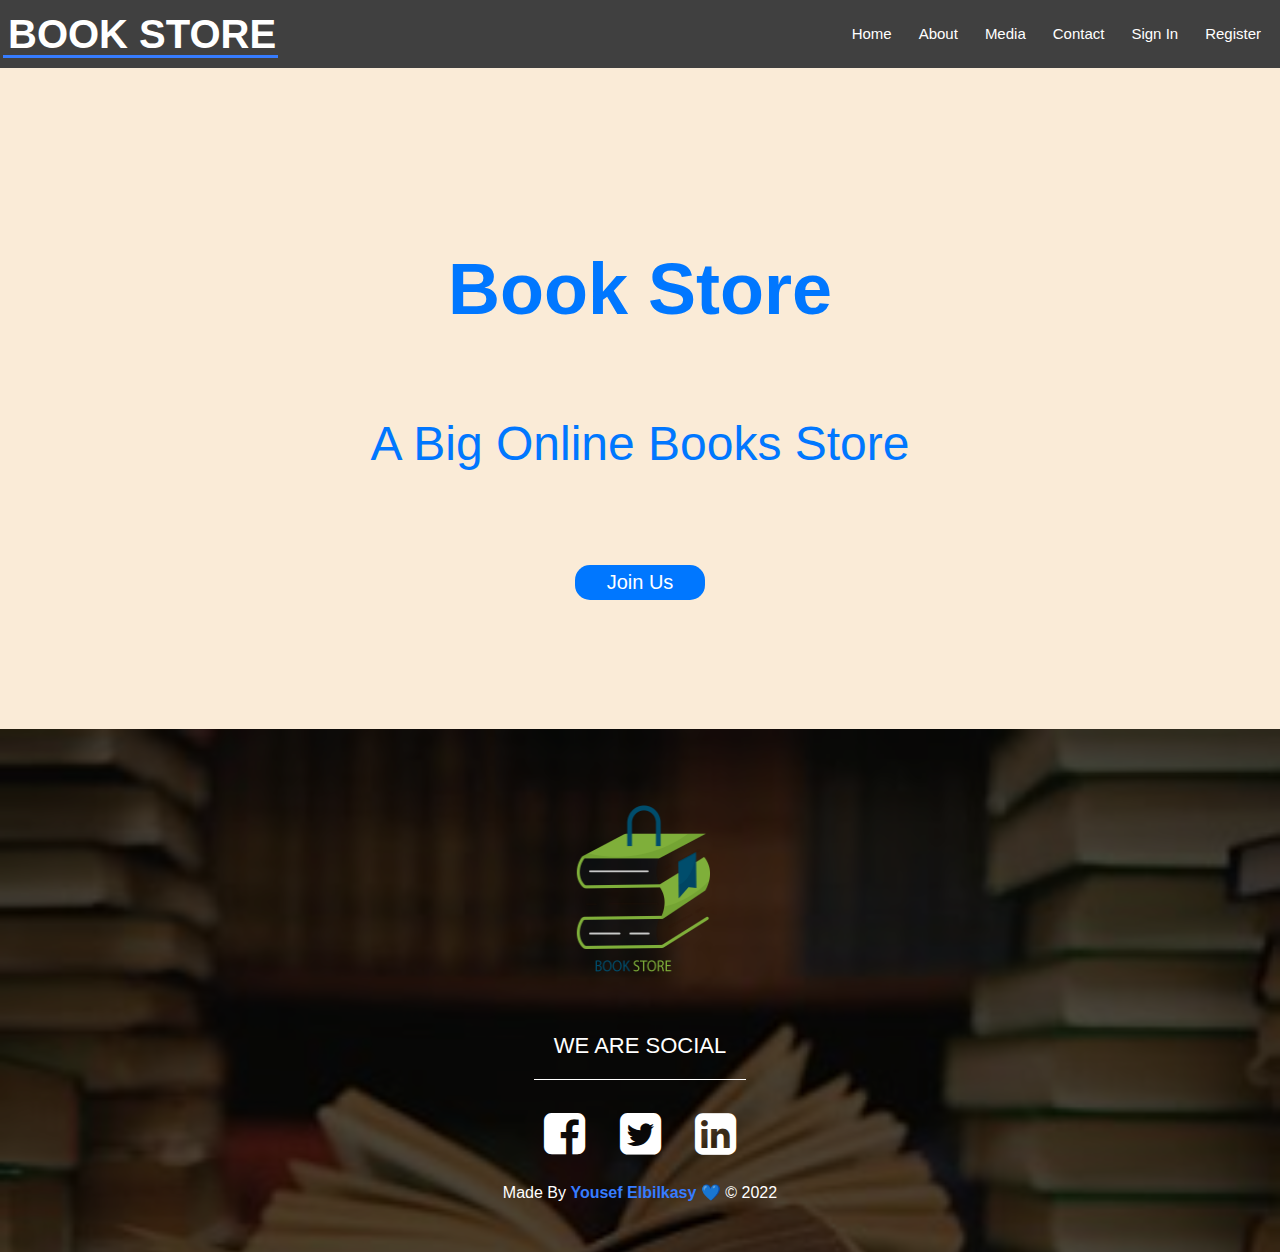
<file: index.html>
<!DOCTYPE html>
<html lang="en">

<head>
    <meta charset="UTF-8">
    <meta http-equiv="X-UA-Compatible" content="IE=edge">
    <meta name="viewport" content="width=device-width, initial-scale=1.0">
    <link href="CSS/Master.css" rel="stylesheet">
    <link rel="stylesheet" href="https://cdnjs.cloudflare.com/ajax/libs/font-awesome/4.7.0/css/font-awesome.min.css">
    <title>Welcome to Book Store</title>
    <link rel="icon" href="imgs/logo copy.png">
</head>

<body class="welcome-body">
    <!-- Start Navbar -->

    <nav>
        <a href="index.html" class="brand">Book Store</a>
        <a href="Home.html">Home</a>
        <a href="About.html">About</a>
        <a href="media.html">Media</a>
        <a href="Contact.html">Contact</a>
        <a href="Sign In.html">Sign In</a>
        <a href="Register.html">Register</a>
    </nav>

    <!-- End Navbar -->
    <p class="welcome-brand">Book Store</p><br><br>
    <p class="welcome-description">A Big Online Books Store</p><br><br>
    <div class="welcome-content">
        <a href="Sign In.html"><input type="button" value="Join Us"
                class="join-us"></a><br><br><br><br><br><br><br><br><br>
    </div>

    <!-- Start Footer -->

    <div class="footer">
        <div class="container">
            <img decoding="async" src="imgs/logo copy.png" alt="Logo" />
            <p>We Are Social</p>
            <div class="social-icons">
                <a href="https://www.facebook.com/"><i class="fa fa-facebook-square"
                        style="font-size:48px;color:#fff"></i></a>
                <a href="https://www.twitter.com/"><i class="fa fa-twitter-square"
                        style="font-size:48px;color:#fff"></i></a>
                <a href="https://www.linkedin.com/"><i class="fa fa-linkedin-square"
                        style="font-size:48px;color: #fff;"></i></a>
            </div>
            <p class="copyright">Made By <span><a href="info.html">Yousef Elbilkasy 💙</a></span> &copy; 2022</p>
        </div>
    </div>

    <!-- End Footer -->
</body>

</html>
</file>
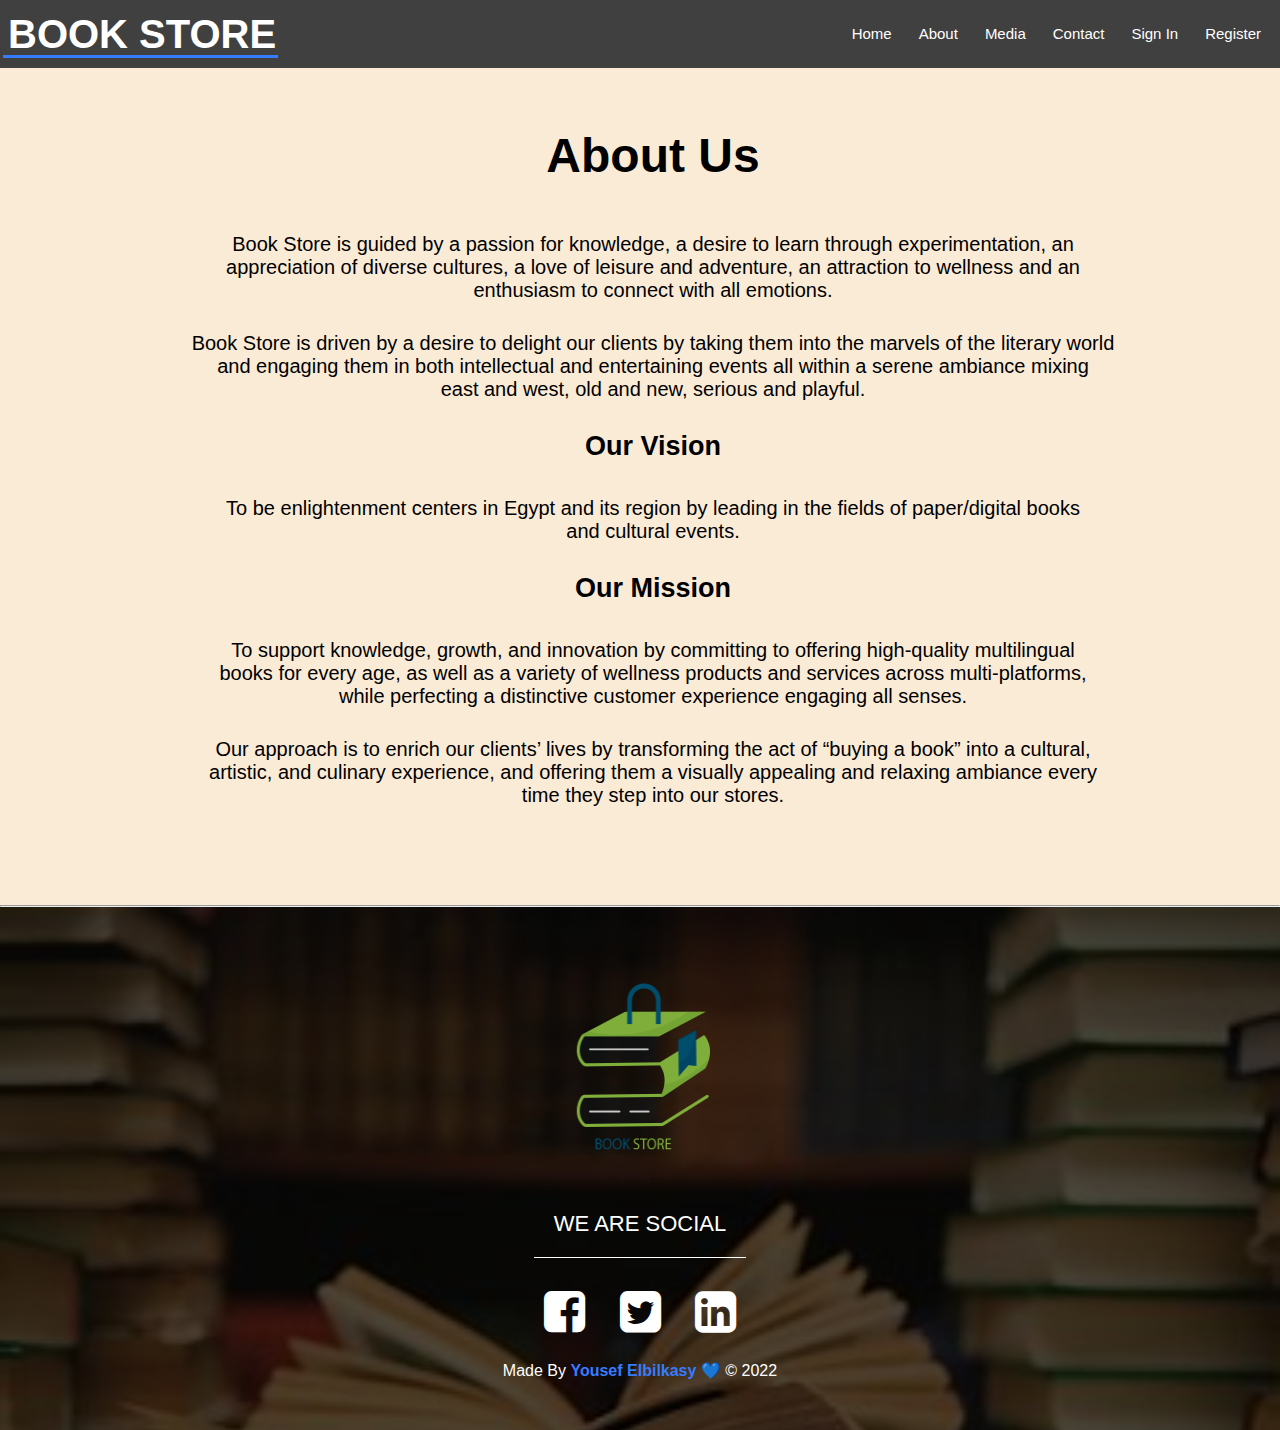
<file: About.html>
<!DOCTYPE html>
<html lang="en">

<head>
    <meta charset="UTF-8">
    <meta http-equiv="X-UA-Compatible" content="IE=edge">
    <meta name="viewport" content="width=device-width, initial-scale=1.0">
    <title>About - Book Store</title>
    <link href="CSS/Master.css" rel="stylesheet">
    <link rel="stylesheet" href="https://cdnjs.cloudflare.com/ajax/libs/font-awesome/4.7.0/css/font-awesome.min.css">
    <link rel="icon" href="imgs/logo copy.png">
</head>

<body>

    <!-- Start Navbar -->

    <nav>
        <a href="index.html" class="brand">Book Store</a>
        <a href="Home.html">Home</a>
        <a href="About.html">About</a>
        <a href="media.html">Media</a>
        <a href="Contact.html">Contact</a>
        <a href="Sign In.html">Sign In</a>
        <a href="Register.html">Register</a>
    </nav>

    <!-- End Navbar -->

    <div class="container-about">
        <h1 class="haed-about">About Us</h1>
        <p class="p-about">Book Store is guided by a passion for knowledge, a desire to learn through experimentation,
            an<br> appreciation of diverse cultures, a love of leisure and adventure,
            an attraction to wellness and an<br> enthusiasm to connect with all emotions.</p>
        <p class="p-about">Book Store is driven by a desire to delight our clients by taking them into the marvels of
            the literary
            world<br>
            and engaging them in both intellectual and entertaining events all within a serene ambiance mixing<br>
            east and west, old and new, serious and playful.</p>
        <p class="subtitle">Our Vision</p>
        <p class="p-about">To be enlightenment centers in Egypt and its region by leading in the fields of paper/digital
            books<br>
            and cultural events.</p>
        <p class="subtitle">Our Mission</p>
        <p class="p-about">To support knowledge, growth, and innovation by committing to offering high-quality
            multilingual<br>
            books for every age, as well as a variety of wellness products and services across multi-platforms,<br>
            while perfecting a distinctive customer experience engaging all senses.</p>
        <p class="p-about" style="margin-bottom:50px ;">Our approach is to enrich our clients’ lives by transforming the
            act of “buying a book” into
            a cultural,<br>
            artistic, and culinary experience, and offering them a visually appealing and relaxing ambiance every<br>
            time they step into our stores.</p>
    </div>
    <br>
    <hr>

    <!-- Start Footer -->

    <div class="footer">
        <div class="container">
            <img decoding="async" src="imgs/logo copy.png" alt="Logo" />
            <p>We Are Social</p>
            <div class="social-icons">
                <a href="#"><i class="fa fa-facebook-square"
                        style="font-size:48px;color:#fff"></i></a>
                <a href="#"><i class="fa fa-twitter-square"
                        style="font-size:48px;color:#fff"></i></a>
                <a href="#"><i class="fa fa-linkedin-square"
                        style="font-size:48px;color: #fff;"></i></a>
            </div>
            <p class="copyright">Made By <span><a href="info.html">Yousef Elbilkasy 💙</a></span> &copy; 2022</p>
        </div>
    </div>

    <!-- End Footer -->

</body>

</html>
</file>
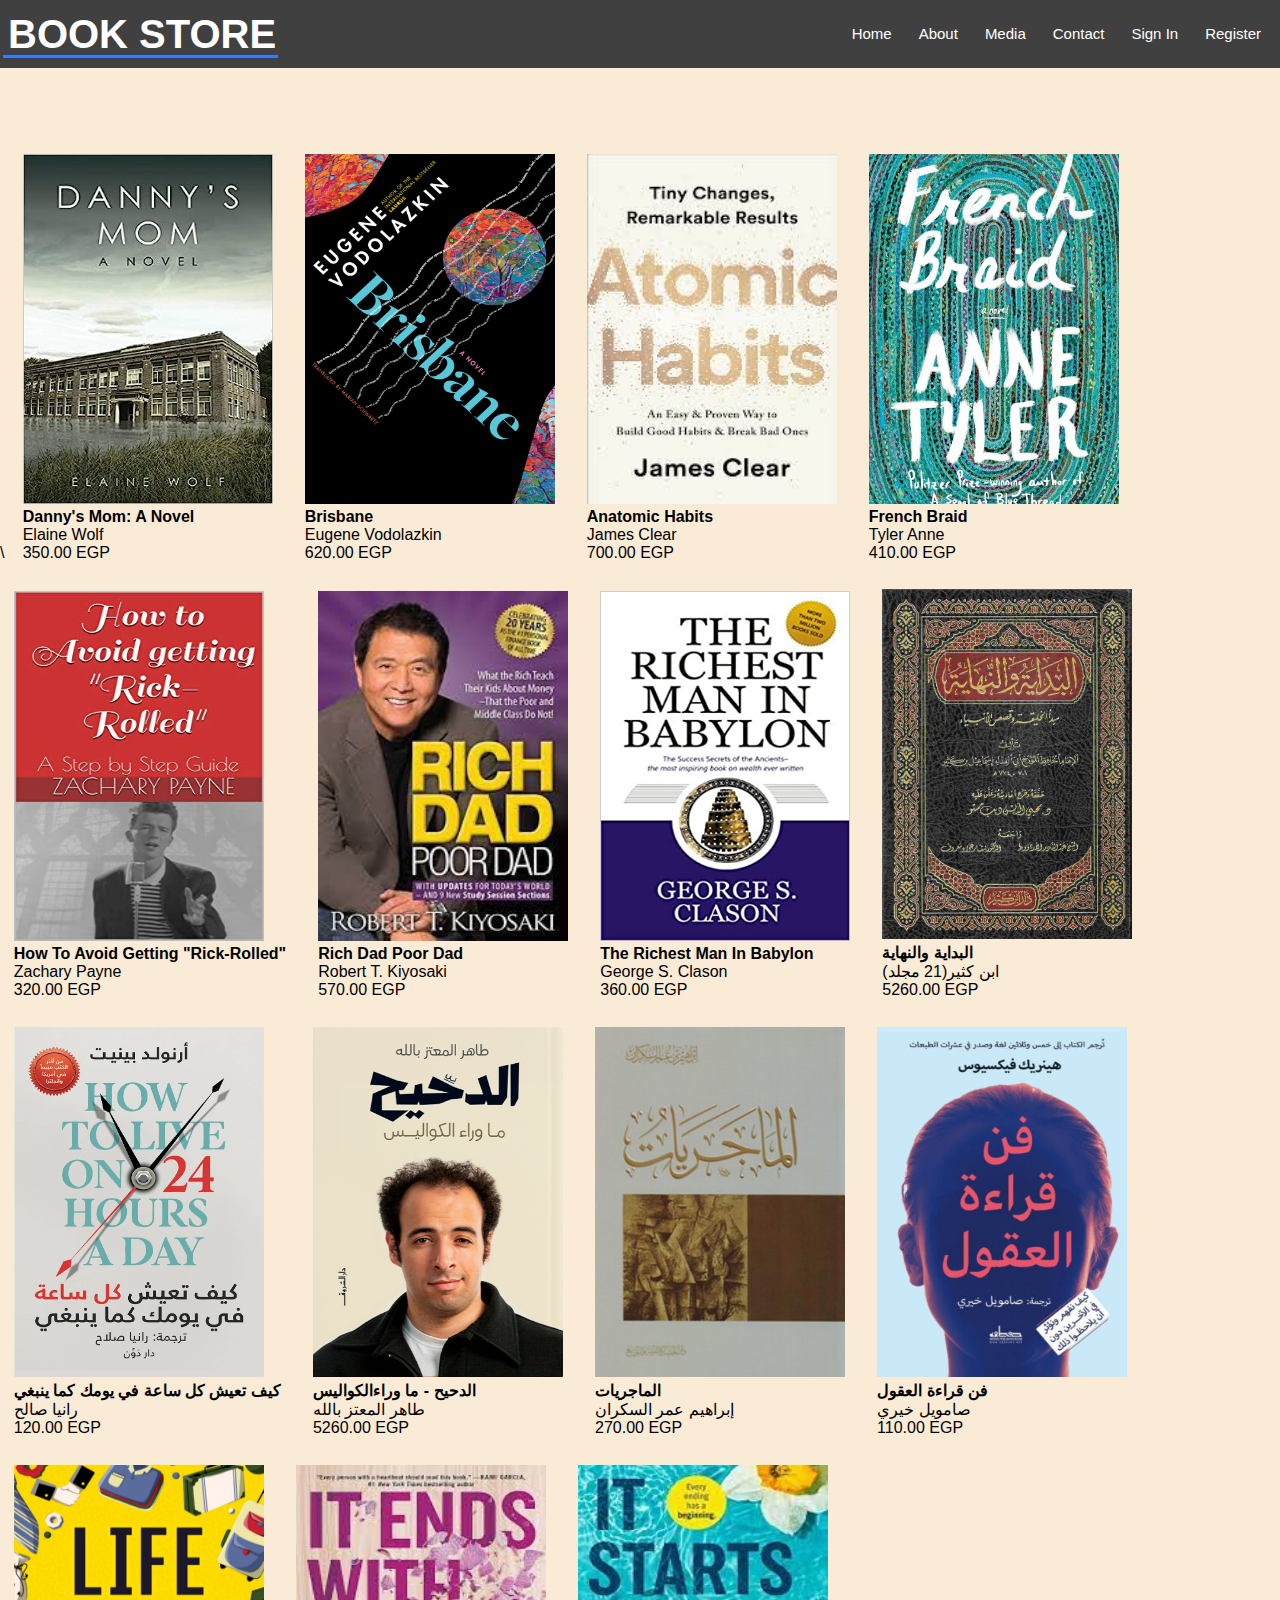
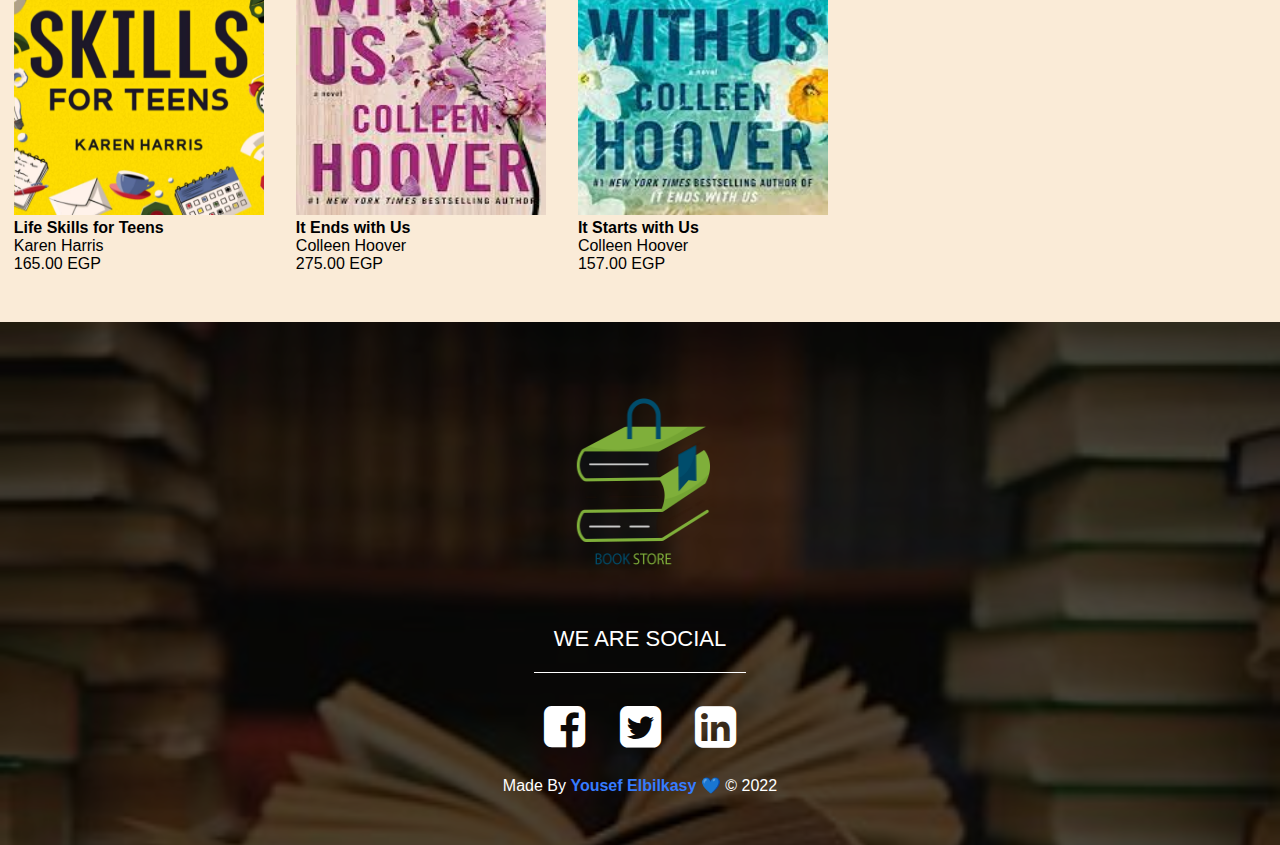
<file: Home.html>
<!DOCTYPE html>
<html>

<head>
    <title>Book Store</title>
    <link href="CSS/Master.css" rel="stylesheet">
    <link rel="stylesheet" href="https://cdnjs.cloudflare.com/ajax/libs/font-awesome/4.7.0/css/font-awesome.min.css">
    <link rel="icon" href="imgs/logo copy.png">
    <meta charset="UTF-8">
</head>

<body>
    <!-- Start Navbar -->
    <nav>
        <a href="index.html" class="brand">Book Store</a>
        <a href="Home.html">Home</a>
        <a href="About.html">About</a>
        <a href="media.html">Media</a>
        <a href="Contact.html">Contact</a>
        <a href="Sign In.html">Sign In</a>
        <a href="Register.html">Register</a>
    </nav>
    <!-- End Navbar -->
    <br><br>
    <br><br>

    <!-- <header>
        <h1>Book Store</h1>
        <p>Hello, in <b>Book Store</b></p>
    </header> -->

    <!-- Start Slide Show -->
    <!-- <div class="slider-frame">
        <div class="slide-images">
            <div class="img-container">
                <img src="imgs/slider/1.jpg">
            </div>
            <div class="img-container">
                <img src="imgs/slider/2.jpg">
            </div>
            <div class="img-container">
                <img src="imgs/slider/1.jpg">
            </div>
        </div>
    </div> -->
    <!-- <div class="slidershow middle">
        <div class="slides">
            <input type="radio" name="r" id="r1" checked>
            <input type="radio" name="r" id="r2">
            <input type="radio" name="r" id="r3">
            <input type="radio" name="r" id="r4">
            <input type="radio" name="r" id="r5">
            <div class="slide s1">
                <img src="imgs/slider/1.jpg">
            </div>
            <div class="slide">
                <img src="imgs/slider/2.jpg">
            </div>
            <div class="slide">
                <img src="imgs/slider/3.jpg">
            </div>
            <div class="slide">
                <img src="imgs/slider/6.jpg">
            </div>
            <div class="slide">
                <img src="imgs/slider/5.jpg">
            </div>
        </div>
    </div>

    <div class="navigation">
        <label for="r1" class="bar"></label>
        <label for="r2" class="bar"></label>
        <label for="r3" class="bar"></label>
        <label for="r4" class="bar"></label>
        <label for="r5" class="bar"></label>
    </div> -->
    <!-- Start Slide Show -->

    <!-- Start content -->\
    <div class="book">
        <img src="imgs/A Train To Moscow.jpg" width="250" height="350">
        <br>
        <p><b>Danny's Mom: A Novel</b></p>
        <p>Elaine Wolf</p>
        <p>350.00 EGP</p>
    </div>
    <div class="book">
        <img src="imgs/brisbane.jpg" width="250" height="350">
        <br>
        <p><b>Brisbane</b></p>
        <p>Eugene Vodolazkin</p>
        <p>620.00 EGP</p>
    </div>
    <div class="book">
        <img src="imgs/download.jpg" width="250" height="350">
        <br>
        <p><b>Anatomic Habits</b></p>
        <p>James Clear</p>
        <p>700.00 EGP</p>
    </div>
    <div class="book">
        <img src="imgs/french braid.jpg" width="250" height="350">
        <br>
        <p><b>French Braid</b></p>
        <p>Tyler Anne</p>
        <p>410.00 EGP</p>
    </div>
    <div class="book">
        <img src="imgs/how to avoid getting.jpg" width="250" height="350">
        <br>
        <p><b>How To Avoid Getting "Rick-Rolled"</b></p>
        <p>Zachary Payne</p>
        <p>320.00 EGP</p>
    </div>
    <div class="book">
        <img src="imgs/rich dad poor dad.jpg" width="250" height="350">
        <br>
        <p><b>Rich Dad Poor Dad</b></p>
        <P>Robert T. Kiyosaki</P>
        <p>570.00 EGP</p>
    </div>
    <div class="book">
        <img src="imgs/the richest man in babylon.jpg" width="250" height="350">
        <br>
        <p><b>The Richest Man In Babylon</b></p>
        <p>George S. Clason</p>
        <p>360.00 EGP</p>
    </div>
    <div class="book">
        <img src="imgs/البداية-والنهاية-.jpg" width="250" height="350">
        <br>
        <p><b>البداية والنهاية</b></p>
        <p>ابن كثير(21 مجلد)</p>
        <p>5260.00 EGP</p>
    </div>
    <div class="book">
        <img src="imgs/how-to-live-on-24hours-day-dawen-1.jpg" width="250" height="350">
        <br>
        <p><b>كيف تعيش كل ساعة في يومك كما ينبغي</b></p>
        <p>رانيا صالح</p>
        <p>120.00 EGP</p>
    </div>
    <div class="book">
        <img src="imgs/الدحيح-طاهر-المعتز-بالله.jpg" width="250" height="350">
        <br>
        <p><b>الدحيح - ما وراءالكواليس</b></p>
        <p>طاهر المعتز بالله</p>
        <p>5260.00 EGP</p>
    </div>
    <div class="book">
        <img src="imgs/الماجريات-دار-الحضارة-330x452.jpeg" width="250" height="350">
        <br>
        <p><b>الماجريات</b></p>
        <p>إبراهيم عمر السكران</p>
        <p>270.00 EGP</p>
    </div>
    <div class="book">
        <img src="imgs/فن-قراءة-العقول-هينريك-فيكسيوس-300x450.jpeg" width="250" height="350">
        <br>
        <p><b>فن قراءة العقول</b></p>
        <p>صامويل خيري</p>
        <p>110.00 EGP</p>
    </div>
    <div class="book">
        <img src="imgs/71eA+3k5PzL._AC_UL210_SR195,210_.jpg" width="250" height="350">
        <br>
        <p><b>Life Skills for Teens</b></p>
        <p>Karen Harris</p>
        <p>165.00 EGP</p>
    </div>
    <div class="book">
        <img src="imgs/81s0B6NYXML._AC_UL210_SR195,210_.jpg" width="250" height="350">
        <br>
        <p><b>It Ends with Us</b></p>
        <p>Colleen Hoover</p>
        <p>275.00 EGP</p>
    </div>
    <div class="book">
        <img src="imgs/71PNGYHykrL._AC_UL210_SR195,210_.jpg" width="250" height="350">
        <br>
        <p><b>It Starts with Us</b></p>
        <p>Colleen Hoover</p>
        <p>157.00 EGP</p>
    </div>
    <!-- End Content -->
    <br><br><br>
    <!-- Start Footer -->

    <div class="footer">
        <div class="container">
            <img decoding="async" src="imgs/logo copy.png" alt="Logo" />
            <p>We Are Social</p>
            <div class="social-icons">
                <a href="#"><i class="fa fa-facebook-square"
                        style="font-size:48px;color:#fff"></i></a>
                <a href="#"><i class="fa fa-twitter-square"
                        style="font-size:48px;color:#fff"></i></a>
                <a href="#"><i class="fa fa-linkedin-square"
                        style="font-size:48px;color: #fff;"></i></a>
            </div>
            <p class="copyright">Made By <span><a href="info.html">Yousef Elbilkasy 💙</a></span> &copy; 2022</p>
        </div>
    </div>

    <!-- End Footer -->
</body>

</html>
</file>
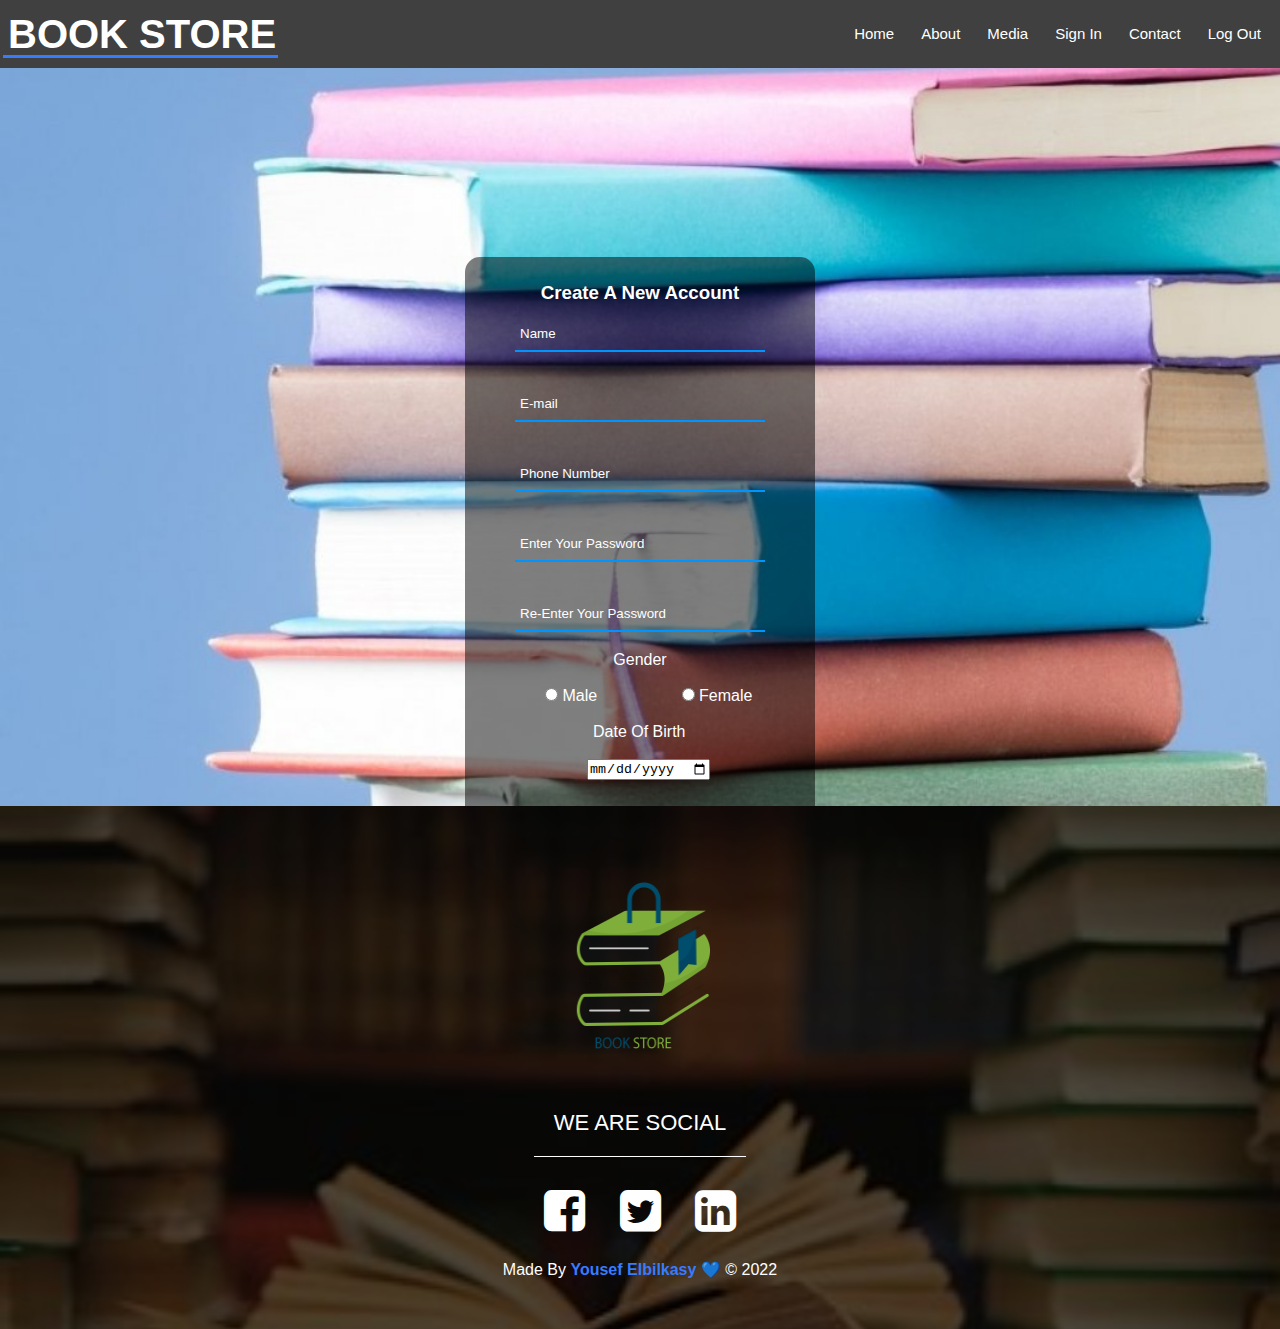
<file: Register.html>
<!DOCTYPE html>
<html>

<head>
    <meta charset="UTF-8">
    <meta http-equiv="X-UA-Compatible" content="IE=edge">
    <meta name="viewport" content="width=device-width, initial-scale=1.0">
    <title>Register For Book Store</title>
    <link href="CSS/Master.css" rel="stylesheet">
    <link rel="icon" href="imgs/logo copy.png">
    <link rel="stylesheet" href="https://cdnjs.cloudflare.com/ajax/libs/font-awesome/4.7.0/css/font-awesome.min.css">
</head>

<body class="signin-body">
    <!-- Start Navbar -->

    <nav>
        <a href="index.html" class="brand">Book Store</a>
        <a href="Home.html">Home</a>
        <a href="About.html">About</a>
        <a href="media.html">Media</a>
        <a href="Sign In.html">Sign In</a>
        <a href="Contact.html">Contact</a>
        <a href="Sign In.html">Log Out</a>
    </nav>

    <!-- End Navbar -->

    <br><br><br><br><br><br><br><br>
    <form action="Sign In.html" method="get" class="register-form">
        <h3 class="h3-register">Create A New Account</h3>
        <!-- <label>Name</label> -->
        <br>
        <input type="text" maxlength="25" minlength="2" required name="name" autofocus placeholder="Name" class="name">
        <br>
        <br>
        <!-- <label>E-mail</label> -->
        <br>
        <input type="email" required name="mail" placeholder="E-mail" class="email-register">
        <br><br>
        <!-- <label>Phone Number</label> -->
        <br>
        <input type="text" required name="phone" placeholder="Phone Number" class="phone-register">
        <br><br>
        <!-- <label>Password</label> -->
        <br>
        <input type="password" maxlength="25" minlength="8" required name="pass" placeholder="Enter Your Password"
            class="password-register">
        <br><br>
        <!-- <label>Re-Enter Password</label> -->
        <br>
        <input type="password" maxlength="25" minlength="8" required placeholder="Re-Enter Your Password"
            class="repassword">
        <br><br>
        <p class="gender">Gender</p> <br>
        <input type="radio" name="gender" value="male" id="male" class="type">
        <label for="male" class="label-type">Male</label>
        <input type="radio" name="gender" value="female" id="female" class="type">
        <label for="female" class="label-type">Female</label>
        <br><br>
        <label for="birth" class="label-birth">Date Of Birth</label><br><br>
        <input type="date" id="birth" name="birth" placeholder="Date Of Birth"><br>
        <input type="submit" value="Sign Up" class="signup">
        <input type="reset" value="Reset" class="reset">
        <a href="Sign In.html" class="account">Already Have An Account ?</a>
    </form>
    <br><br><br><br><br><br><br><br><br><br><br><br><br><br><br><br><br><br><br><br><br><br><br><br><br><br><br><br><br><br><br><br><br>

    <!-- Start Footer -->

    <div class="footer">
        <div class="container">
            <img decoding="async" src="imgs/logo copy.png" alt="Logo" />
            <p>We Are Social</p>
            <div class="social-icons">
                <a href="#"><i class="fa fa-facebook-square"
                        style="font-size:48px;color:#fff"></i></a>
                <a href="#"><i class="fa fa-twitter-square"
                        style="font-size:48px;color:#fff"></i></a>
                <a href="#"><i class="fa fa-linkedin-square"
                        style="font-size:48px;color: #fff;"></i></a>
            </div>
            <p class="copyright">Made By <span><a href="info.html">Yousef Elbilkasy 💙</a></span> &copy; 2022</p>
        </div>
    </div>

    <!-- End Footer -->
</body>

</html>
</file>
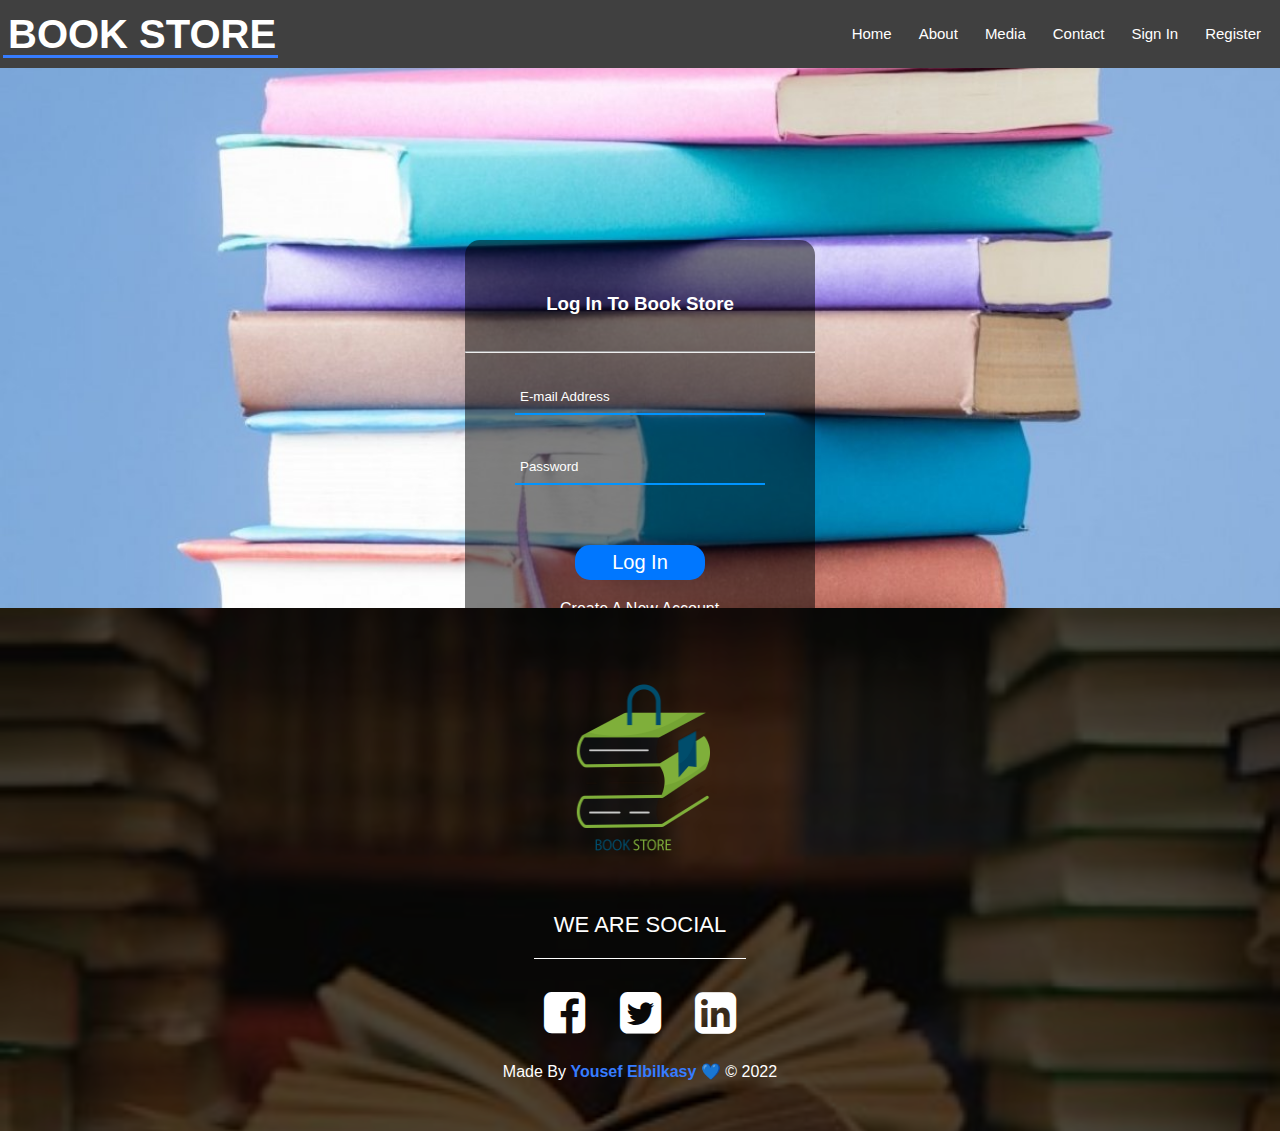
<file: Sign In.html>
<!DOCTYPE html>
<html>

<head>
    <title>Sign In To Book Store</title>
    <link href="CSS/Master.css" rel="stylesheet">
    <link rel="icon" href="imgs/logo copy.png">
    <link rel="stylesheet" href="https://cdnjs.cloudflare.com/ajax/libs/font-awesome/4.7.0/css/font-awesome.min.css">
    <meta charset="UTF-8">
</head>

<body class="signin-body">
    <!-- Start Navbar -->

    <nav>
        <a href="index.html" class="brand">Book Store</a>
        <a href="Home.html">Home</a>
        <a href="About.html">About</a>
        <a href="media.html">Media</a>
        <a href="Contact.html">Contact</a>
        <a href="Sign In.html">Sign In</a>
        <a href="Register.html">Register</a>
    </nav>
    <!-- End Navbar -->


    <form action="Home.html" method="get" class="login-form">
        <h3>Log In To Book Store</h3>
        <!-- <label>E-mail</label> <br> -->
        <input type="email" autofocus placeholder="E-mail Address" required class="email">
        <br><br>
        <!-- <label>Password</label><br> -->
        <input type="password" placeholder="Password" required class="password">

        <hr>

        <input type="submit" value="Log In" class="login">
        <p><a class="new-account" href="Register.html">Create A
                New Account</a>
        </p>

    </form>
    <br><br>

    <br><br><br><br><br><br><br><br><br><br><br><br><br><br><br><br><br><br><br><br><br><br><br><br><br><br><br><br>

    <!-- Start Footer -->

    <div class="footer">
        <div class="container">
            <img decoding="async" src="imgs/logo copy.png" alt="Logo" />
            <p>We Are Social</p>
            <div class="social-icons">
                <a href="#"><i class="fa fa-facebook-square"
                        style="font-size:48px;color:#fff"></i></a>
                <a href="#"><i class="fa fa-twitter-square"
                        style="font-size:48px;color:#fff"></i></a>
                <a href="#"><i class="fa fa-linkedin-square"
                        style="font-size:48px;color: #fff;"></i></a>
            </div>
            <p class="copyright">Made By <span><a href="info.html">Yousef Elbilkasy 💙</a></span> &copy; 2022</p>
        </div>
    </div>

    <!-- End Footer -->
</body>

</html>
</file>
<file: CSS/Master.css>
* {
    padding: 0;
    margin: 0;
    box-sizing: border-box;
}

.brand {
    font-size: 40px;
    display: flex;
    margin-right: auto;
    font-weight: bold;
    text-transform: uppercase;
}

.brand::before {
    width: 0%;
    position: absolute;
    left: 3px;
    height: 3px;
    content: '';
    background-color: #367cff;
    transition: 0.3s;
    bottom: 10px;
}

.brand:hover::before {
    width: 93%;
}

nav {
    width: 100%;
    min-width: 660px;
    display: flex;
    justify-content: flex-end;
    align-items: center;
    background-color: #404040;
}

nav a {
    text-decoration: none;
    color: white;
    font-size: 15px;
    line-height: 68px;
    padding-right: 19px;
    padding-left: 8px;
    text-align: center;
    text-transform: capitalize;
    position: relative;
    transition: 0.3s;
}

nav a::before {
    width: 0%;
    position: absolute;
    left: 0;
    height: 2px;
    content: '';
    background-color: #367cff;
    transition: 0.3s;
    bottom: 21px;
}

nav a:hover {
    color: white;
}

nav a:hover::before {
    width: 83%;
}

.book {
    display: inline-block;
    padding: 1%;
    margin: 1px;
}

body {
    background-color: antiquewhite;
    font-family: sans-serif;
}

/* Start Contact */

.contact {
    padding: 100px 0px 100px 100px;
}

.contact .content {
    display: flex;
    justify-content: space-between;
}

.contact .content form {
    flex-basis: 70%;
}

.contact .content form .main-input {
    padding: 20px;
    display: block;
    border: 1px solid #ccc;
    margin-bottom: 30px;
    width: 100%;
}

.contact .content form .main-input:focus {
    outline: none;
}

.contact .content form textarea.main-input {
    height: 200px;
}

.contact .content form input[type="submit"] {
    background-color: rgb(15 116 143 / 70%);
    color: white;
    padding: 20px;
    border: none;
    display: flex;
    margin-left: auto;
    text-transform: uppercase;
    cursor: pointer;
}

.contact .content .info {
    flex-basis: 25%;
}

.contact .content .info h4 {
    text-transform: uppercase;
    margin-bottom: 30px;
    font-weight: 500;
    font-size: 18px;
}

.contact .content .info .phone {
    display: block;
    color: #777;
    margin-bottom: 10px;
}

.contact .content .info h4:nth-of-type(2) {
    margin-top: 90px;
}

.contact .content .info address {
    color: #777;
    line-height: 2;
}

.main-heading {
    padding-bottom: 25px;
}

/* End Contact */

/* Start About */

.container-about {
    padding: 60px 0px 0px 26px;
}


.container-about h1 {
    padding-bottom: 50px;
    font-size: 48px;
    text-align: center;
}

.container-about .p-about {
    padding-bottom: 30px;
    font-size: 20px;
    text-align: center;
}


.container-about .subtitle {
    padding-bottom: 35px;
    font-weight: bold;
    font-size: 27px;
    /* margin-left: 300px; */
    text-align: center;
}

/* End About */

/* Start Footer */

.footer {
    padding-top: 50px;
    padding-bottom: 50px;
    background-image: url("../imgs/OIP.jpeg");
    background-size: cover;
    position: relative;
    color: white;
    text-align: center;
}

.footer::before {
    content: "";
    position: absolute;
    left: 0;
    top: 0;
    width: 100%;
    height: 100%;
    background-color: rgb(0 0 0 / 70%);
}

.footer .container {
    position: relative;
}

.footer img {
    margin-bottom: -10px;
    height: 220px;
    width: 185px;
}

.footer p:not(.copyright) {
    padding: 20px;
    border-bottom: 1px solid white;
    font-size: 22px;
    width: fit-content;
    margin: 20px auto;
    text-transform: uppercase;
}

.footer .social-icons i {
    padding: 10px 15px;
}

.footer .copyright {
    margin-top: 15px;
}

.footer .copyright span {
    font-weight: bold;
    color: rgb(15 116 143 / 70%);
}

.container .copyright span a {
    text-decoration: none;
    color: #367cff;
}

.social-icons a {
    font-size: 48px;
    color: #fff;
}

/* End Footer */

/* Start Log In */

.signin-body {
    background-image: url(../imgs/login\ background.jpg);
    background-size: cover;
}

.login-form {
    position: absolute;
    left: 50%;
    top: 50%;
    transform: translate(-50%, -50%);
    width: 350px;
    height: 420px;
    background: rgba(0, 0, 0, .5);
    border-radius: 15px;
    box-sizing: border-box;
}

h3 {
    color: #fff;
    text-align: center;
    margin-top: 53px;
}

.email {
    position: absolute;
    outline: none;
    border: none;
    width: 250px;
    height: 35px;
    border-bottom: 2px solid #0094ff;
    background: none;
    padding: 5px;
    color: #fff;
}

.password {
    position: absolute;
    outline: none;
    border: none;
    width: 250px;
    height: 35px;
    border-bottom: 2px solid #0094ff;
    background: none;
    padding: 5px;
    color: #fff;
}

.email {
    top: 140px;
    left: 50px;
}

.password {
    top: 210px;
    left: 50px;
}

.email::placeholder {
    color: #fff;
}

.password::placeholder {
    color: #fff;
}

.login {
    position: absolute;
    top: 305px;
    left: 110px;
    width: 130px;
    height: 35px;
    background: #0077ff;
    border: none;
    outline: none;
    color: white;
    border-radius: 15px;
    font-size: 20px;
    cursor: pointer;
}

.login :hover {
    background: #fff;
    color: #0077ff;
}

.new-account {
    position: absolute;
    top: 360px;
    left: 95px;
    color: #fff;
    cursor: pointer;
    text-decoration: none;
}

.new-account :hover {
    color: #72c9ff;
}

/* End Log In */

/* Start Register */

.register-form {
    position: absolute;
    left: 50%;
    top: 50%;
    transform: translate(-50%, -50%);
    width: 350px;
    height: 620px;
    background: rgba(0, 0, 0, .5);
    border-radius: 15px;
    box-sizing: border-box;
    margin-top: 117px;
}

.name {
    position: absolute;
    outline: none;
    border: none;
    width: 250px;
    height: 35px;
    border-bottom: 2px solid #0094ff;
    background: none;
    padding: 5px;
    color: #fff;
    top: 60px;
    left: 50px;
}

.email-register {
    position: absolute;
    outline: none;
    border: none;
    width: 250px;
    height: 35px;
    border-bottom: 2px solid #0094ff;
    background: none;
    padding: 5px;
    color: #fff;
    top: 130px;
    left: 50px;
}

.phone-register {
    position: absolute;
    outline: none;
    border: none;
    width: 250px;
    height: 35px;
    border-bottom: 2px solid #0094ff;
    background: none;
    padding: 5px;
    color: #fff;
    top: 200px;
    left: 50px;
}

.password-register {
    position: absolute;
    outline: none;
    border: none;
    width: 250px;
    height: 35px;
    border-bottom: 2px solid #0094ff;
    background: none;
    padding: 5px;
    color: #fff;
    top: 270px;
    left: 50px;
}

.repassword {
    position: absolute;
    outline: none;
    border: none;
    width: 250px;
    height: 35px;
    border-bottom: 2px solid #0094ff;
    background: none;
    padding: 5px;
    color: #fff;
    top: 340px;
    left: 50px;
}

.gender {
    color: #fff;
    text-align: center;
    margin-top: 77px;
}

.type {
    margin-left: 80px;
}

.label-type {
    color: #fff;
}

.label-birth {
    color: #fff;
    margin-left: 128px;
}

#birth {
    margin-left: 122px;
}

.h3-register {
    color: #fff;
    text-align: center;
    margin-top: 25px;
}

.name::placeholder {
    color: #fff;
}

.email-register::placeholder {
    color: #fff;
}

.password-register::placeholder {
    color: #fff;
}

.phone-register::placeholder {
    color: #fff;
}

.repassword::placeholder {
    color: #fff;
}

.signup {
    position: absolute;
    top: 550px;
    left: 37px;
    width: 130px;
    height: 35px;
    background: #0077ff;
    border: none;
    outline: none;
    color: white;
    border-radius: 15px;
    font-size: 20px;
    cursor: pointer;
}

.signup :hover {
    background: #fff;
    color: #0077ff;
}

.reset {
    position: absolute;
    top: 550px;
    right: 37px;
    width: 130px;
    height: 35px;
    background: #0077ff;
    border: none;
    outline: none;
    color: white;
    border-radius: 15px;
    font-size: 20px;
    cursor: pointer;
}

.reset :hover {
    background: #fff;
    color: #0077ff;
}

.account {
    position: absolute;
    top: 593px;
    left: 80px;
    color: #fff;
    cursor: pointer;
    text-decoration: none;
}

.account :hover {
    color: #72c9ff;
}


/* End Register */

/* Start Welcome */

.welcome-body {
    background-color: antiquewhite;
    background-size: cover;
}

.welcome-brand {
    font-size: 72px;
    color: #0077ff;
    font-weight: bold;
    text-align: center;
    margin-top: 180px;
}

.welcome-description {
    color: #0077ff;
    font-size: 48px;
    text-align: center;
    margin: 50px 0 60px;
}

.join-us {
    position: absolute;
    top: 565px;
    left: 50%;
    width: 130px;
    height: 35px;
    background: #0077ff;
    transform: translate(-50%, 0);
    border: none;
    outline: none;
    color: white;
    border-radius: 15px;
    font-size: 20px;
    cursor: pointer;
}

.join-us :hover {
    background: #fff;
    color: #0077ff;
    /* text-align: center; */
}

.welcome-content {
    display: flex;
    justify-content: center;
}

/* End Welcome */

/* Start Media */

video {
    width: 800px;
    margin: 40px 235px;
}

.img-1 {
    display: inline;
    width: 700px;
    margin: 10px;
    justify-content:center;
    text-align:center;
    margin-bottom: 50px;
}

.img-2 {
    display: inline;
    width: 700px;
    margin: 10px;
    margin-left: 28px;
    margin-bottom: 50px;
}

.img-3 {
    display: inline;
    width: 700px;
    margin: 10px;
    margin-left: 28px;
    margin-bottom: 50px;
}

.img-4 {
    display: inline;
    width: 700px;
    margin: 10px;
    margin-left: 28px;
    margin-bottom: 50px;
}
.img-5 {
    display: inline;
    width: 700px;
    margin: 10px;
    margin-left: 28px;
    margin-bottom: 50px;
}

.head-media {
    text-align: center;
    margin-top: 35px;
    color: #000000;
}

.video {
    display: flex;
    justify-content: center;
    text-align: center;
}

/* End Media */

/* Start info */

.data-info {
    padding-left: 15px;
    padding-top: 35px;
}

.personal-photo {
    width: 240px;
    display: block;
    margin: auto;
    padding-top: 20px;
}

.data-info .student-name {
    display: flex;
    justify-content: center;
    padding-bottom: 10px;
    font-size: 32px;
}

.data-info .faculty {
    padding-bottom: 10px;
    display: flex;
    justify-content: center;
    font-size: 32px;
}

.data-info .level {
    padding-bottom: 10px;
    font-size: 32px;
    display: flex;
    justify-content: center;
}

.conact-info {
    padding-bottom: 10px;
    font-size: 32px;
    padding-top: 50px;
    display: flex;
    justify-content: center;
}

.contact-yousef a {
    font-size: 48px;
    color: #404040;
    padding: 10px 15px;
}

.contact-yousef {
    display: flex;
    justify-content: center;
    padding-bottom: 80px;
}

/* End info */
</file>
